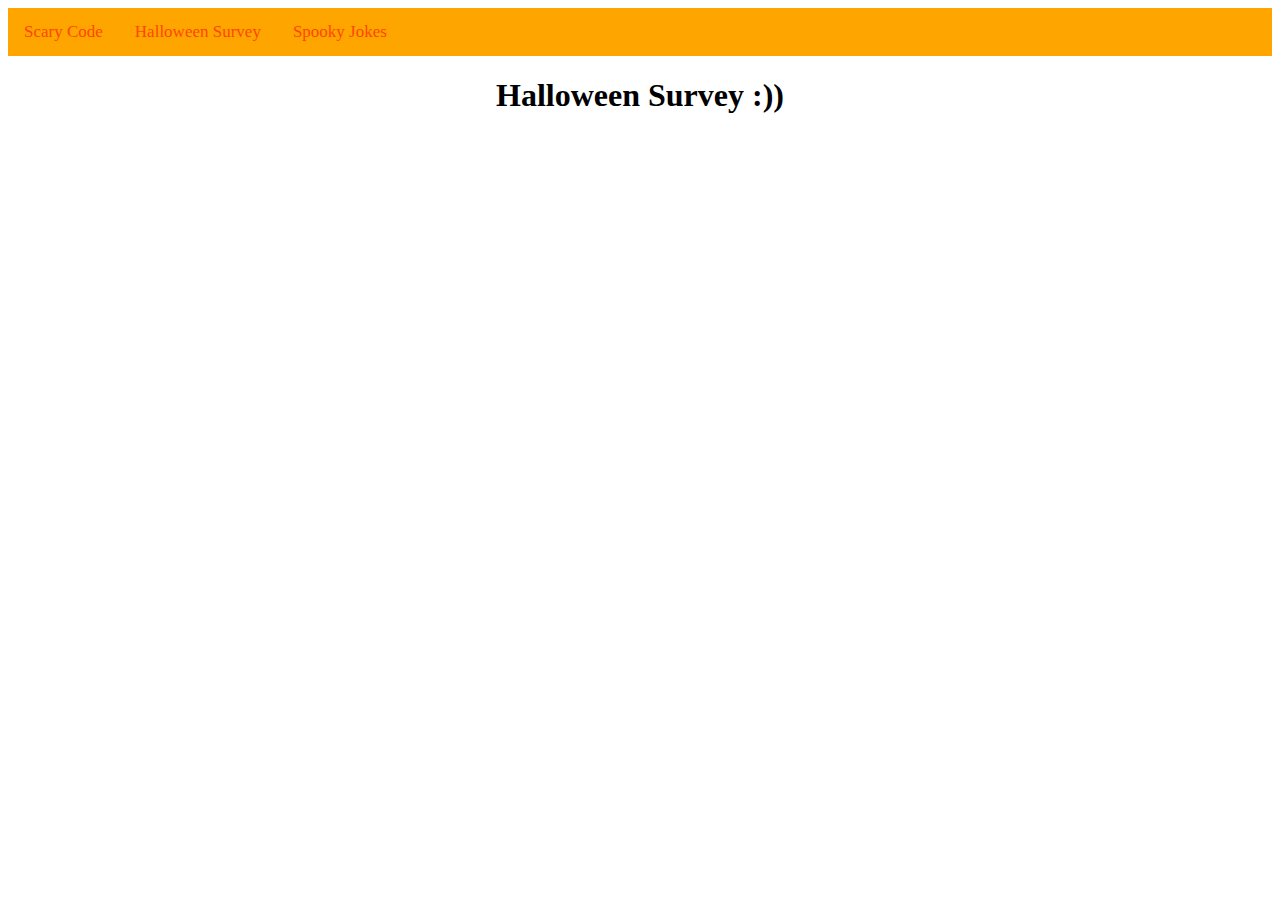
<file: halloweenSurvey.html>
<html lang="en">
<head>
    <meta charset="UTF-8">
    <meta name="viewport" content="width=device-width, initial-scale=1.0">
    <meta http-equiv="X-UA-Compatible" content="ie=edge">
    <link rel="stylesheet" href="style.css">
    <title>Halloween Survey</title>
</head>
<body>

<!--navbar-->
<div class="container">
        <li> <a id="topnavleft"href="index.html">Scary Code</a> </li>
            <ul id="topnavright">
                <li><a href="halloweenSurvey.html">Halloween Survey</a></li>
                <li><a href="spookyJokes.html">Spooky Jokes</a></li>
            </ul>
</div>

    <h1>Halloween Survey :))</h1>


<!--footer-->
<footer>
    
</footer>

</body>
</html>
</file>
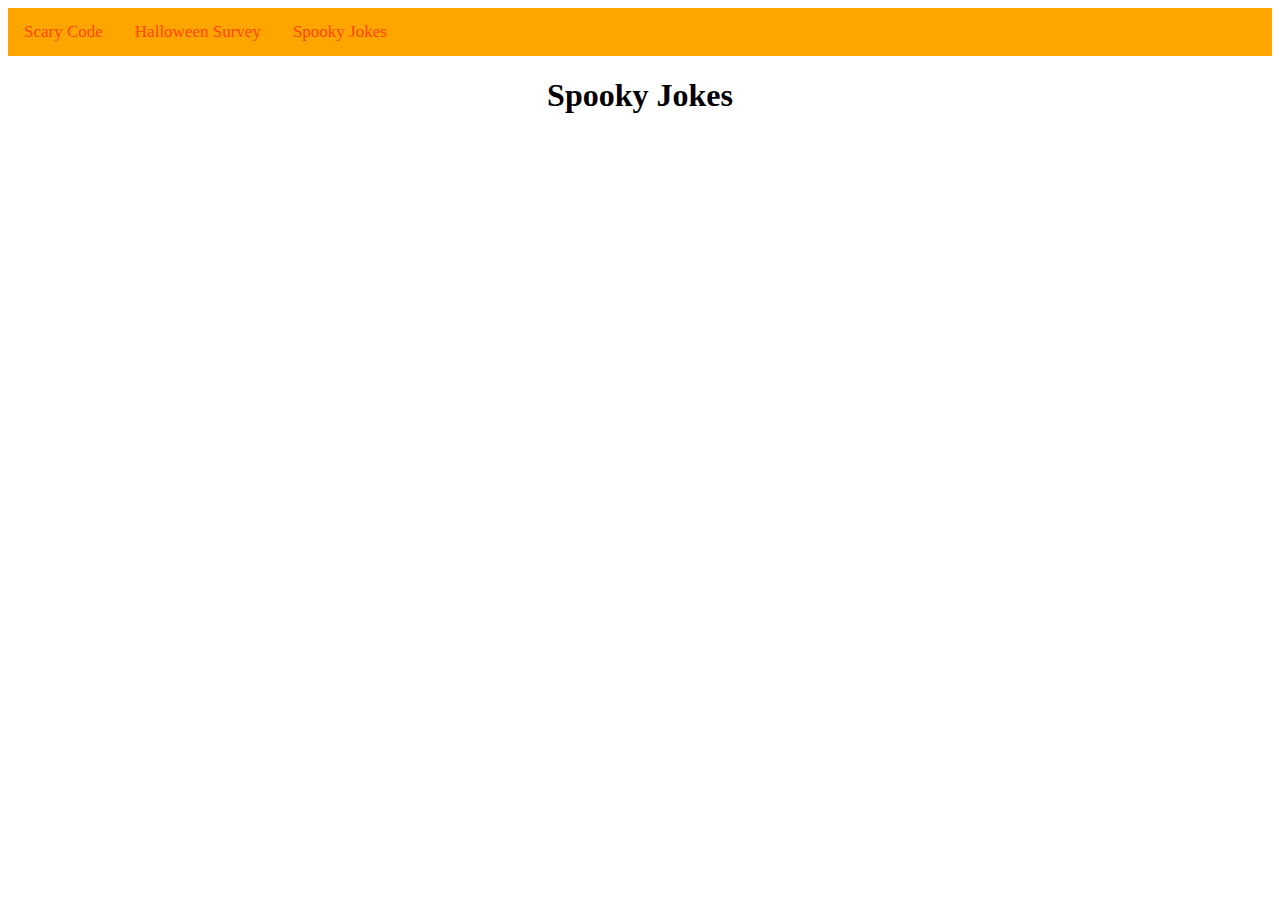
<file: spookyJokes.html>
<html lang="en">
<head>
    <meta charset="UTF-8">
    <meta name="viewport" content="width=device-width, initial-scale=1.0">
    <meta http-equiv="X-UA-Compatible" content="ie=edge">
    <link rel="stylesheet" href="style.css">
    <title>Spooky Jokes</title>
</head>
<body>
    <!--navbar-->
    <div class="container">
            <li> <a id="topnavleft"href="index.html">Scary Code</a> </li>
                <ul id="topnavright">
                    <li><a href="halloweenSurvey.html">Halloween Survey</a></li>
                    <li><a href="spookyJokes.html">Spooky Jokes</a></li>
                </ul>
    </div>



<h1>Spooky Jokes</h1>


<!--footer-->

</body>
</html>
</file>
<file: style.css>
/*navbar*/
.container a{
float: left;
color: orangered;
text-align: center;
padding: 14px 16px;
text-decoration: none;
font-size: 17px;
}

.container {
overflow: hidden;
background: orange;
}
/*navbar*/



img {
    display: block;
    margin-left: auto;
    margin-right: auto;
}

h1 {
    text-align: center;
    font: bold;
    font-family: Cambria, Cochin, Georgia, Times, 'Times New Roman', serif;
}

/*three images*/
.row {
    display: flex;
}

.column {
    flex: 33.33%;
    padding:5px;
}

/* styling the unordered lists/links */
/*list-style-type gets rid of the bullet points
*/
ul {
    list-style-type: none;
    margin: 0;
    padding: 0;
}

li {
    list-style-type: none;
}


/*text decoration removes underline for link*/
a {
    color: darkorange;
    text-decoration: none;
}
</file>
